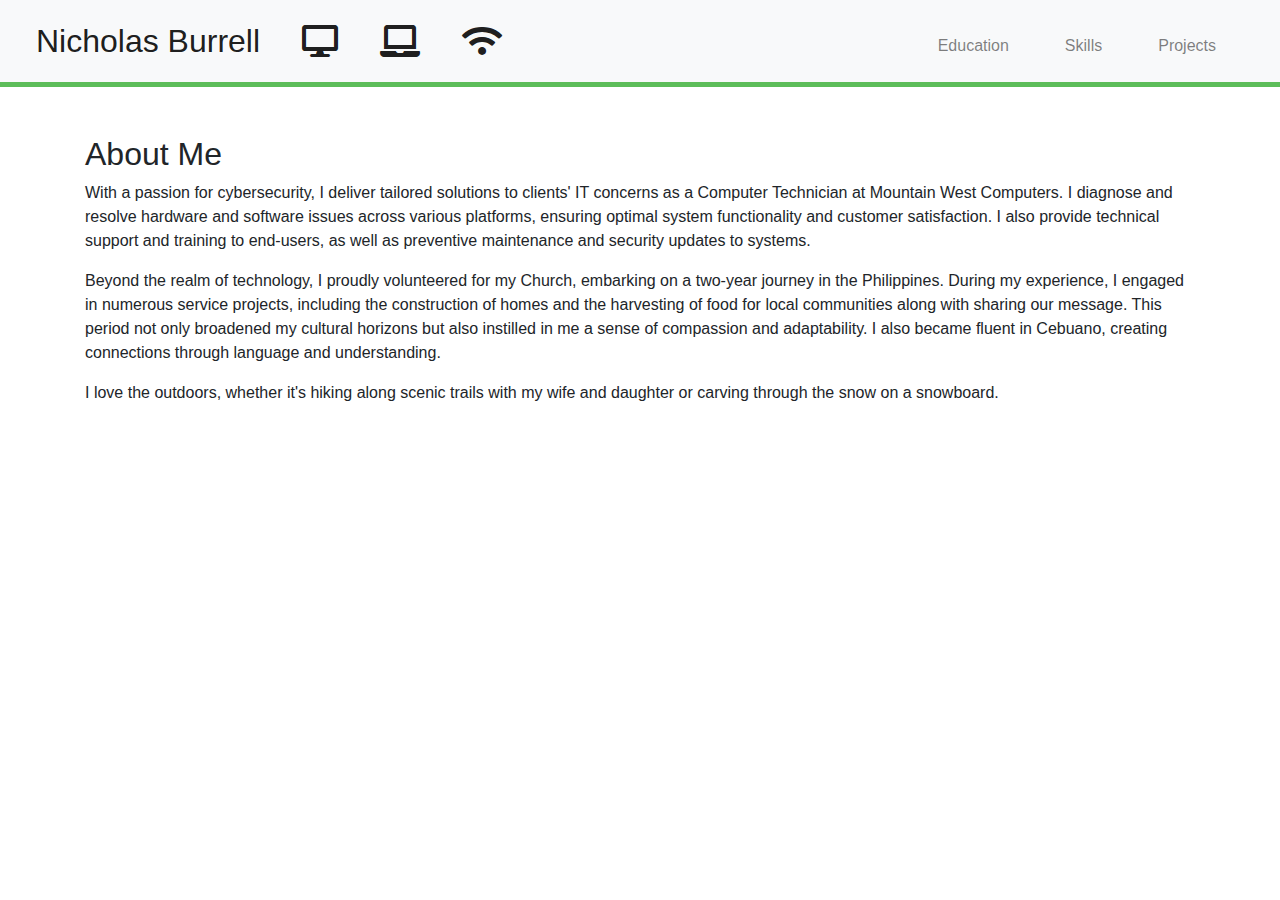
<file: index.html>
<!DOCTYPE html>
<html lang="en">
<head>
    <meta charset="UTF-8">
    <meta name="viewport" content="width=device-width, initial-scale=1">
    <title>Your Name - Cybersecurity Portfolio</title>
    <!-- Add Bootstrap CDN link -->
    <link rel="stylesheet" href="https://maxcdn.bootstrapcdn.com/bootstrap/4.0.0/css/bootstrap.min.css">
    <!-- Add Font Awesome CDN link -->
    <link rel="stylesheet" href="https://cdnjs.cloudflare.com/ajax/libs/font-awesome/5.15.2/css/all.min.css">
    <!-- Add your custom CSS file if needed -->
    <link rel="stylesheet" href="styles.css">
</head>
<body>

<!-- Navigation Bar -->
<nav class="navbar navbar-expand-lg navbar-light bg-light">
    <a class="navbar-brand" href="index.html">
        Nicholas Burrell
        <i class="fas fa-desktop ml-2"></i> <!-- Desktop Icon -->
        <i class="fas fa-laptop ml-2"></i> <!-- Laptop Icon -->
        <i class="fas fa-wifi ml-2"></i> <!-- Wifi Icon -->
    </a>
    <button class="navbar-toggler" type="button" data-toggle="collapse" data-target="#navbarNav" aria-controls="navbarNav" aria-expanded="false" aria-label="Toggle navigation">
        <span class="navbar-toggler-icon"></span>
    </button>
    <div class="collapse navbar-collapse" id="navbarNav">
        <ul class="navbar-nav ml-auto">
            <li class="nav-item"><a class="nav-link" href="education.html">Education</a></li>
            <li class="nav-item"><a class="nav-link" href="skills.html">Skills</a></li>
            <li class="nav-item"><a class="nav-link" href="projects.html">Projects</a></li>
        </ul>
    </div>
</nav>

<!-- About Section -->
<section id="about" class="container mt-5">
    <h2>About Me</h2>
    <p>With a passion for cybersecurity, I deliver tailored solutions to clients' IT concerns as a Computer Technician at Mountain West Computers. I diagnose and resolve hardware and software issues across various platforms, ensuring optimal system functionality and customer satisfaction. I also provide technical support and training to end-users, as well as preventive maintenance and security updates to systems.</p>
    <p>Beyond the realm of technology,  I proudly volunteered for my Church, embarking on a two-year journey in the Philippines. During my experience, I engaged in numerous service projects, including the construction of homes and the harvesting of food for local communities along with sharing our message. This period not only broadened my cultural horizons but also instilled in me a sense of compassion and adaptability. I also became fluent in Cebuano, creating connections through language and understanding.</p>
    <p>I love the outdoors, whether it's hiking along scenic trails with my wife and daughter or carving through the snow on a snowboard. </p>
</section>

<!-- Add Bootstrap JS and jQuery CDN links -->
<script src="https://code.jquery.com/jquery-3.2.1.slim.min.js"></script>
<script src="https://cdnjs.cloudflare.com/ajax/libs/popper.js/1.12.9/umd/popper.min.js"></script>
<script src="https://maxcdn.bootstrapcdn.com/bootstrap/4.0.0/js/bootstrap.min.js"></script>

</body>
</html>
</file>
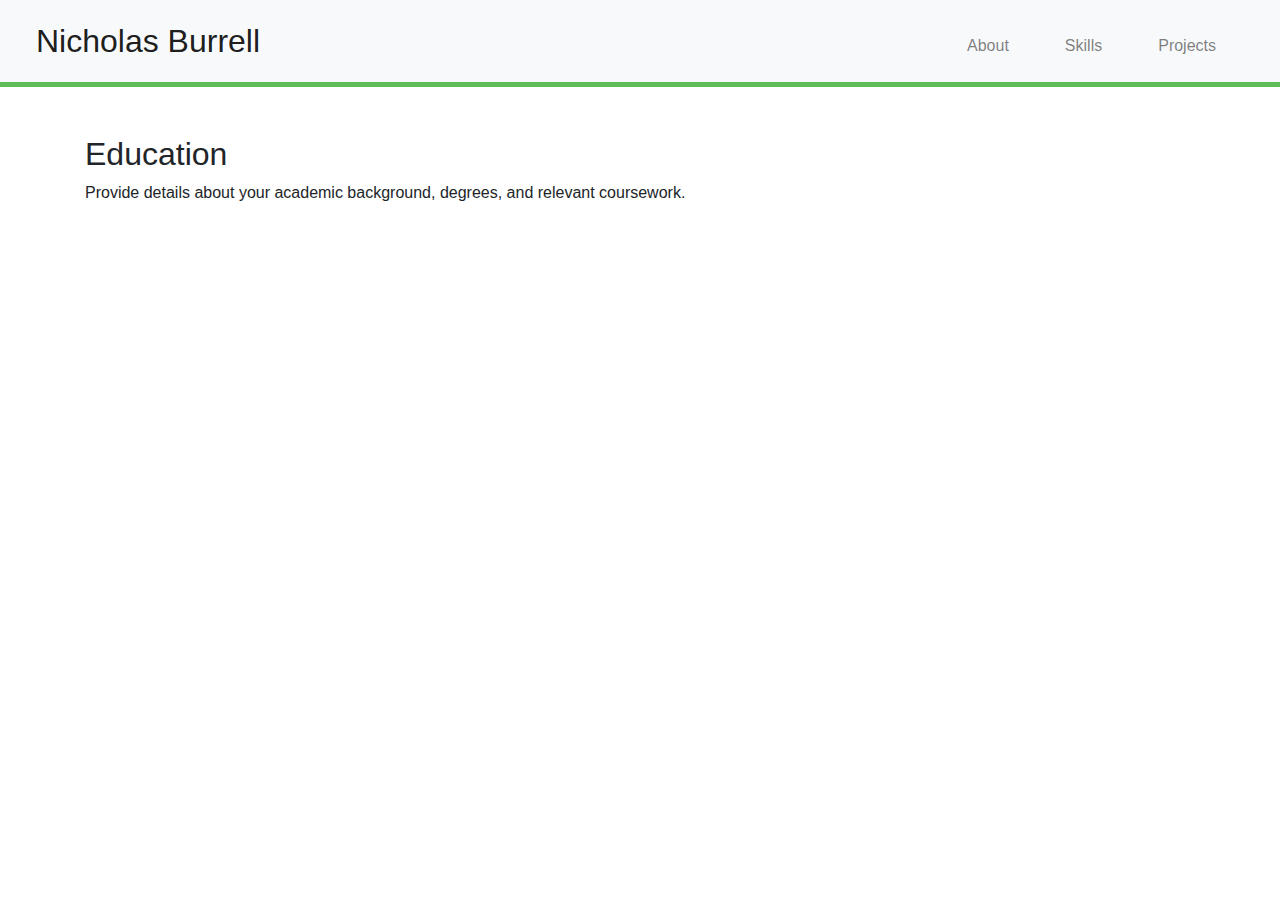
<file: education.html>
<!DOCTYPE html>
<html lang="en">
<head>
    <meta charset="UTF-8">
    <meta name="viewport" content="width=device-width, initial-scale=1">
    <title>Your Name - Education</title>
    <!-- Add Bootstrap CDN link -->
    <link rel="stylesheet" href="https://maxcdn.bootstrapcdn.com/bootstrap/4.0.0/css/bootstrap.min.css">
    <!-- Add your custom CSS file if needed -->
    <link rel="stylesheet" href="styles.css">
</head>
<body>

<!-- Navigation Bar -->
<nav class="navbar navbar-expand-lg navbar-light bg-light">
    <a class="navbar-brand" href="index.html">Nicholas Burrell</a>
    <button class="navbar-toggler" type="button" data-toggle="collapse" data-target="#navbarNav" aria-controls="navbarNav" aria-expanded="false" aria-label="Toggle navigation">
        <span class="navbar-toggler-icon"></span>
    </button>
    <div class="collapse navbar-collapse" id="navbarNav">
        <ul class="navbar-nav ml-auto">
            <li class="nav-item"><a class="nav-link" href="index.html">About</a></li>
            <li class="nav-item"><a class="nav-link" href="skills.html">Skills</a></li>
            <li class="nav-item"><a class="nav-link" href="projects.html">Projects</a></li>
        </ul>
    </div>
</nav>

<!-- Education Section -->
<section id="education" class="container mt-5">
    <h2>Education</h2>
    <p>Provide details about your academic background, degrees, and relevant coursework.</p>
</section>

<!-- Add Bootstrap JS and jQuery CDN links -->
<script src="https://code.jquery.com/jquery-3.2.1.slim.min.js"></script>
<script src="https://cdnjs.cloudflare.com/ajax/libs/popper.js/1.12.9/umd/popper.min.js"></script>
<script src="https://maxcdn.bootstrapcdn.com/bootstrap/4.0.0/js/bootstrap.min.js"></script>

</body>
</html>
</file>
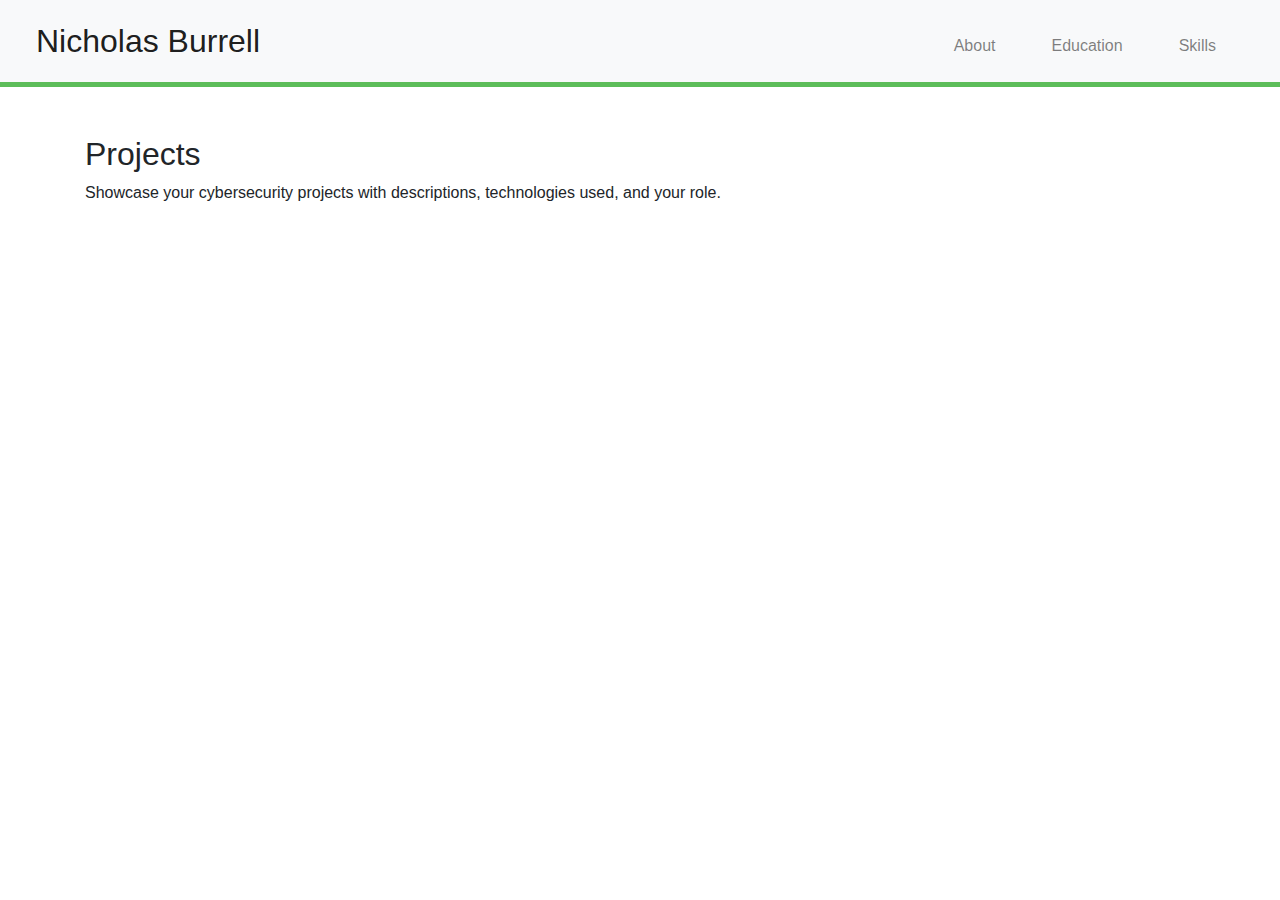
<file: projects.html>
<!DOCTYPE html>
<html lang="en">
<head>
    <meta charset="UTF-8">
    <meta name="viewport" content="width=device-width, initial-scale=1">
    <title>Your Name - Projects</title>
    <!-- Add Bootstrap CDN link -->
    <link rel="stylesheet" href="https://maxcdn.bootstrapcdn.com/bootstrap/4.0.0/css/bootstrap.min.css">
    <!-- Add your custom CSS file if needed -->
    <link rel="stylesheet" href="styles.css">
</head>
<body>

<!-- Navigation Bar -->
<nav class="navbar navbar-expand-lg navbar-light bg-light">
    <a class="navbar-brand" href="index.html">Nicholas Burrell</a>
    <button class="navbar-toggler" type="button" data-toggle="collapse" data-target="#navbarNav" aria-controls="navbarNav" aria-expanded="false" aria-label="Toggle navigation">
        <span class="navbar-toggler-icon"></span>
    </button>
    <div class="collapse navbar-collapse" id="navbarNav">
        <ul class="navbar-nav ml-auto">
            <li class="nav-item"><a class="nav-link" href="index.html">About</a></li>
            <li class="nav-item"><a class="nav-link" href="education.html">Education</a></li>
            <li class="nav-item"><a class="nav-link" href="skills.html">Skills</a></li>
        </ul>
    </div>
</nav>

<!-- Projects Section -->
<section id="projects" class="container mt-5">
    <h2>Projects</h2>
    <p>Showcase your cybersecurity projects with descriptions, technologies used, and your role.</p>
</section>

<!-- Add Bootstrap JS and jQuery CDN links -->
<script src="https://code.jquery.com/jquery-3.2.1.slim.min.js"></script>
<script src="https://cdnjs.cloudflare.com/ajax/libs/popper.js/1.12.9/umd/popper.min.js"></script>
<script src="https://maxcdn.bootstrapcdn.com/bootstrap/4.0.0/js/bootstrap.min.js"></script>

</body>
</html>
</file>
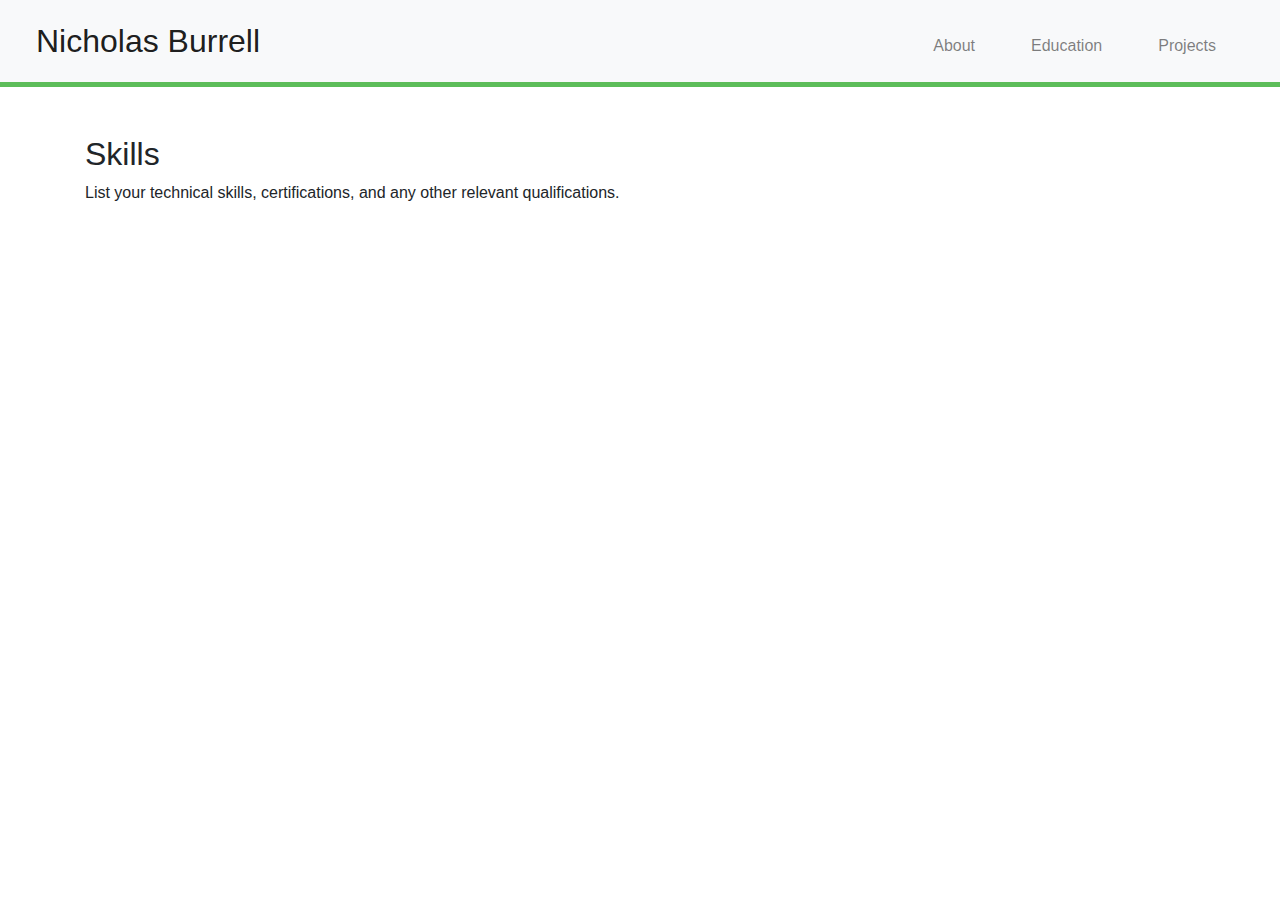
<file: skills.html>
<!DOCTYPE html>
<html lang="en">
<head>
    <meta charset="UTF-8">
    <meta name="viewport" content="width=device-width, initial-scale=1">
    <title>Your Name - Skills</title>
    <!-- Add Bootstrap CDN link -->
    <link rel="stylesheet" href="https://maxcdn.bootstrapcdn.com/bootstrap/4.0.0/css/bootstrap.min.css">
    <!-- Add your custom CSS file if needed -->
    <link rel="stylesheet" href="styles.css">
</head>
<body>

<!-- Navigation Bar -->
<nav class="navbar navbar-expand-lg navbar-light bg-light">
    <a class="navbar-brand" href="index.html">Nicholas Burrell</a>
    <button class="navbar-toggler" type="button" data-toggle="collapse" data-target="#navbarNav" aria-controls="navbarNav" aria-expanded="false" aria-label="Toggle navigation">
        <span class="navbar-toggler-icon"></span>
    </button>
    <div class="collapse navbar-collapse" id="navbarNav">
        <ul class="navbar-nav ml-auto">
            <li class="nav-item"><a class="nav-link" href="index.html">About</a></li>
            <li class="nav-item"><a class="nav-link" href="education.html">Education</a></li>
            <li class="nav-item"><a class="nav-link" href="projects.html">Projects</a></li>
        </ul>
    </div>
</nav>

<!-- Skills Section -->
<section id="skills" class="container mt-5">
    <h2>Skills</h2>
    <p>List your technical skills, certifications, and any other relevant qualifications.</p>
</section>

<!-- Add Bootstrap JS and jQuery CDN links -->
<script src="https://code.jquery.com/jquery-3.2.1.slim.min.js"></script>
<script src="https://cdnjs.cloudflare.com/ajax/libs/popper.js/1.12.9/umd/popper.min.js"></script>
<script src="https://maxcdn.bootstrapcdn.com/bootstrap/4.0.0/js/bootstrap.min.js"></script>

</body>
</html>
</file>
<file: styles.css>
/* styles.css */

/* Apply thicker solid line under the entire navigation bar */
.navbar {
    border-bottom: 5px solid #5cbd59;
    display: flex;
    justify-content: space-between;
    align-items: center; /* Center vertically */
}

/* Adjust the color of the active nav-link if needed */
.navbar-nav .nav-item.active {
    border-color: #5cbd59;
}

/* Set the color of the text in the navigation bar to solid black */
.navbar-nav .nav-item {
    color: black;
    transition: color 0.3s ease-in-out; /* Add transition for smooth color change */
    margin-right: 40px; /* Adjust the right margin to bring sections closer */
}

/* Set the color of the active nav-link if needed */
.navbar-nav .nav-item.active .nav-link {
    color: black;
}

/* Change text color and apply scaling on hover */
.navbar-nav .nav-item:hover {
    color: #5cbd59;
    transform: scale(1.10); /* Scale to 105% on hover */
}

/* Increase font size for the brand name and vertically align to center */
.navbar-brand {
    font-size: 32px; /* Adjust the font size to your preference */
    line-height: 56px; /* Adjust the line height to vertically align with the navbar height */
    padding-left: 20px; /* Add left padding to move "Nicholas Burrell" towards the center */
}

/* Move the other sections slightly down */
.navbar-nav {
    display: flex;
    flex-direction: column;
    align-items: flex-start;
    margin-top: 10px; /* Adjust the top margin to move the other sections downward */
    margin-left: 10px; /* Adjust the left margin to control horizontal position */
}

/* styles.css */

/* Center the icons vertically */
.navbar-brand i {
    vertical-align: middle;
    margin-top: -5px; /* Adjust the margin to fine-tune the vertical positioning */
    padding-left: 25px;
}
</file>
